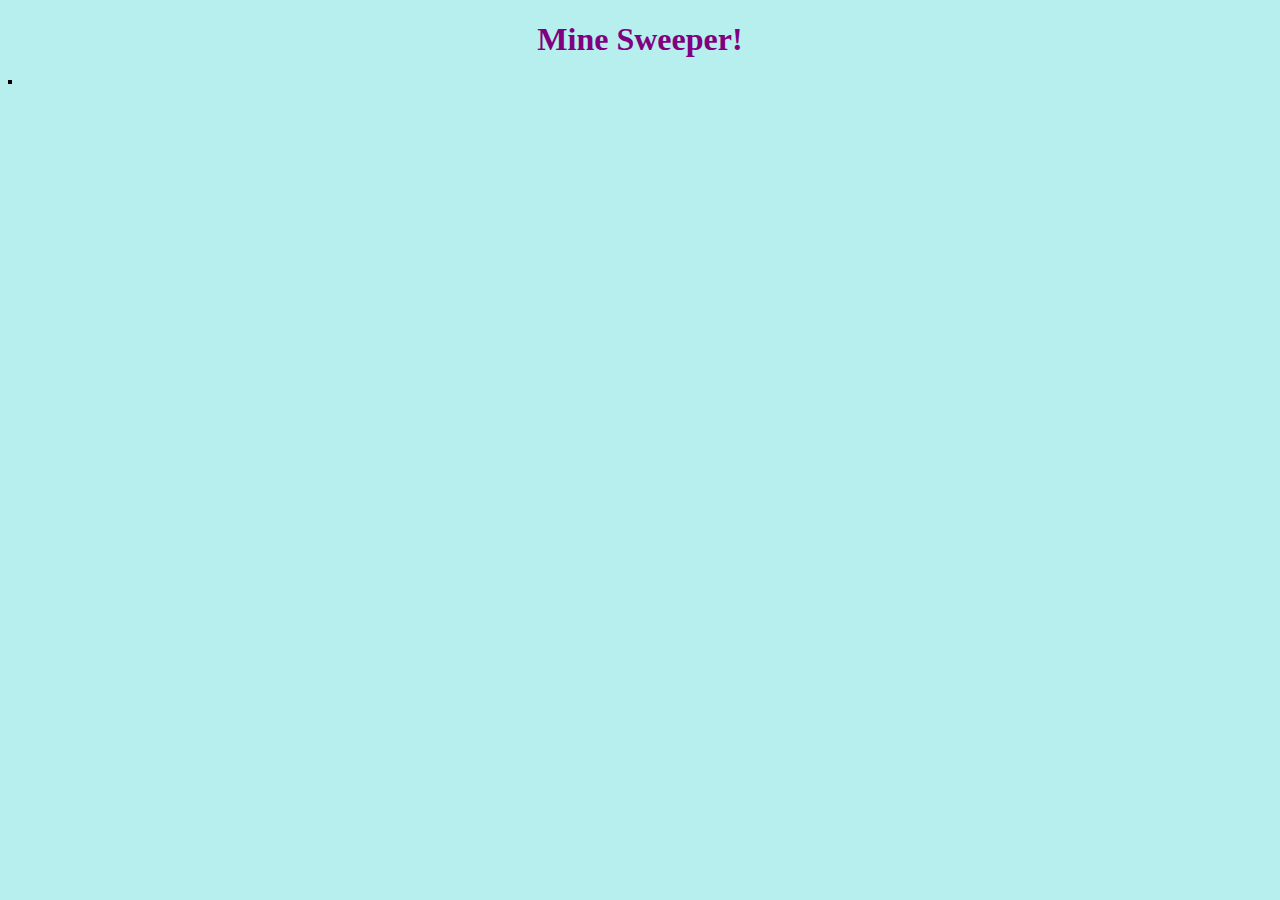
<file: index.html>
<!DOCTYPE html>
<html lang="en">

<head>
    <meta charset="UTF-8">
    <meta http-equiv="X-UA-Compatible" content="IE=edge">
    <meta name="viewport" content="width=device-width, initial-scale=1.0">
    <title>Mine sweeper!</title>
    <link rel="stylesheet" href="css\main.css">

</head>

<body onload="onInit()">

    <h1>Mine Sweeper!</h1>

    <table>
        <tbody class="board">
        </tbody>
    </table>

    <!-- <div class="board-container"></div> -->

    <script src="js\utils.js"></script>
    <script src="js\game.js"></script>
    <script src="js\mine.js"></script>


</body>

</html>
</file>
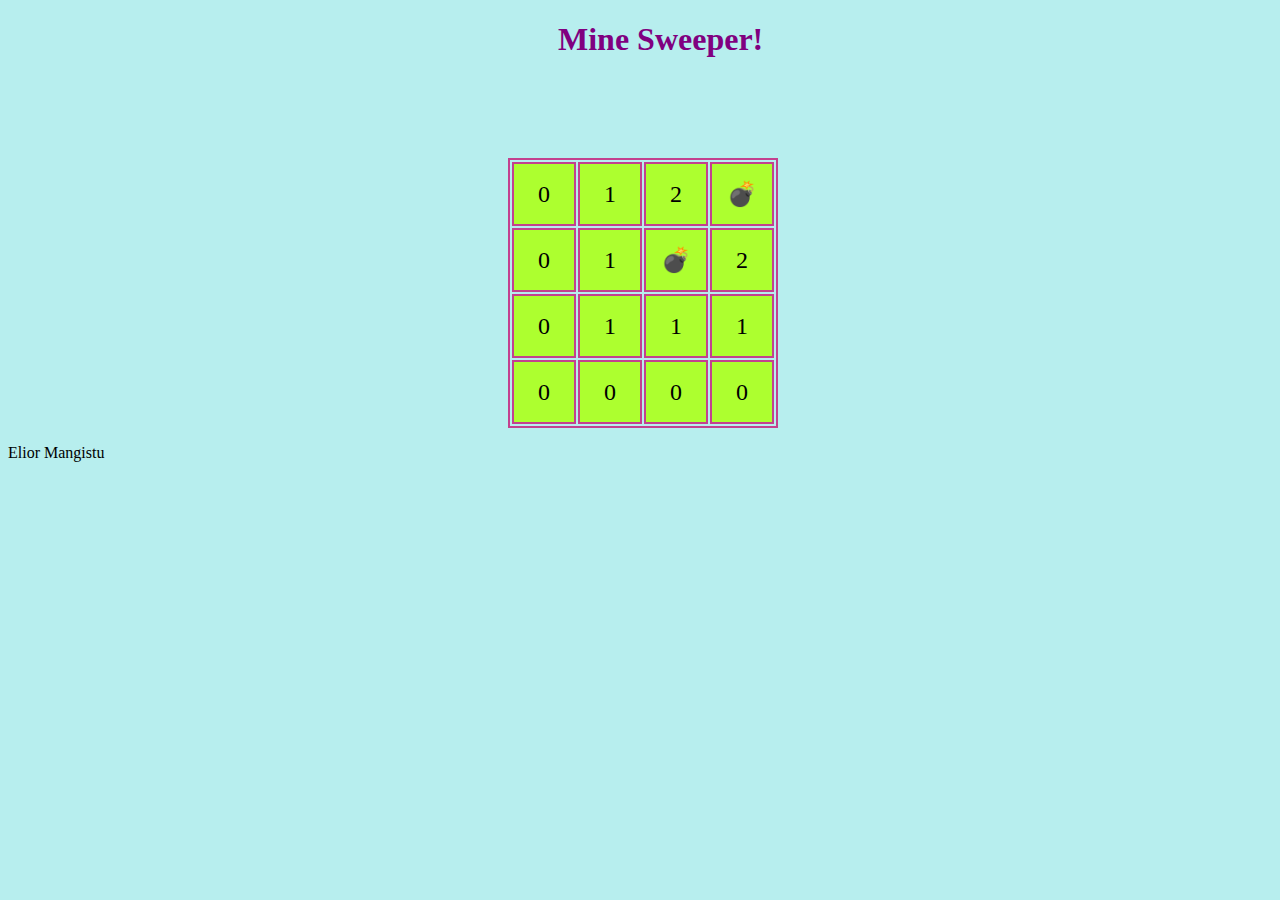
<file: Final Delivery - Thursday 2100/index.html>
<!DOCTYPE html>
<html lang="en">

<head>
    <meta charset="UTF-8">
    <meta http-equiv="X-UA-Compatible" content="IE=edge">
    <meta name="viewport" content="width=device-width, initial-scale=1.0">
    <title>Mine sweeper!</title>
    <link rel="stylesheet" href="css\main.css">

</head>



<body onload="onInit()">

    <h1>Mine Sweeper!</h1>

    <table>
        <tbody class="board">
        </tbody>
    </table>

    <script src="js\utils.js"></script>
    <script src="js\main.js"></script>


</body>

<footer>
    <p>Elior Mangistu</p>
</footer>

</html>
</file>
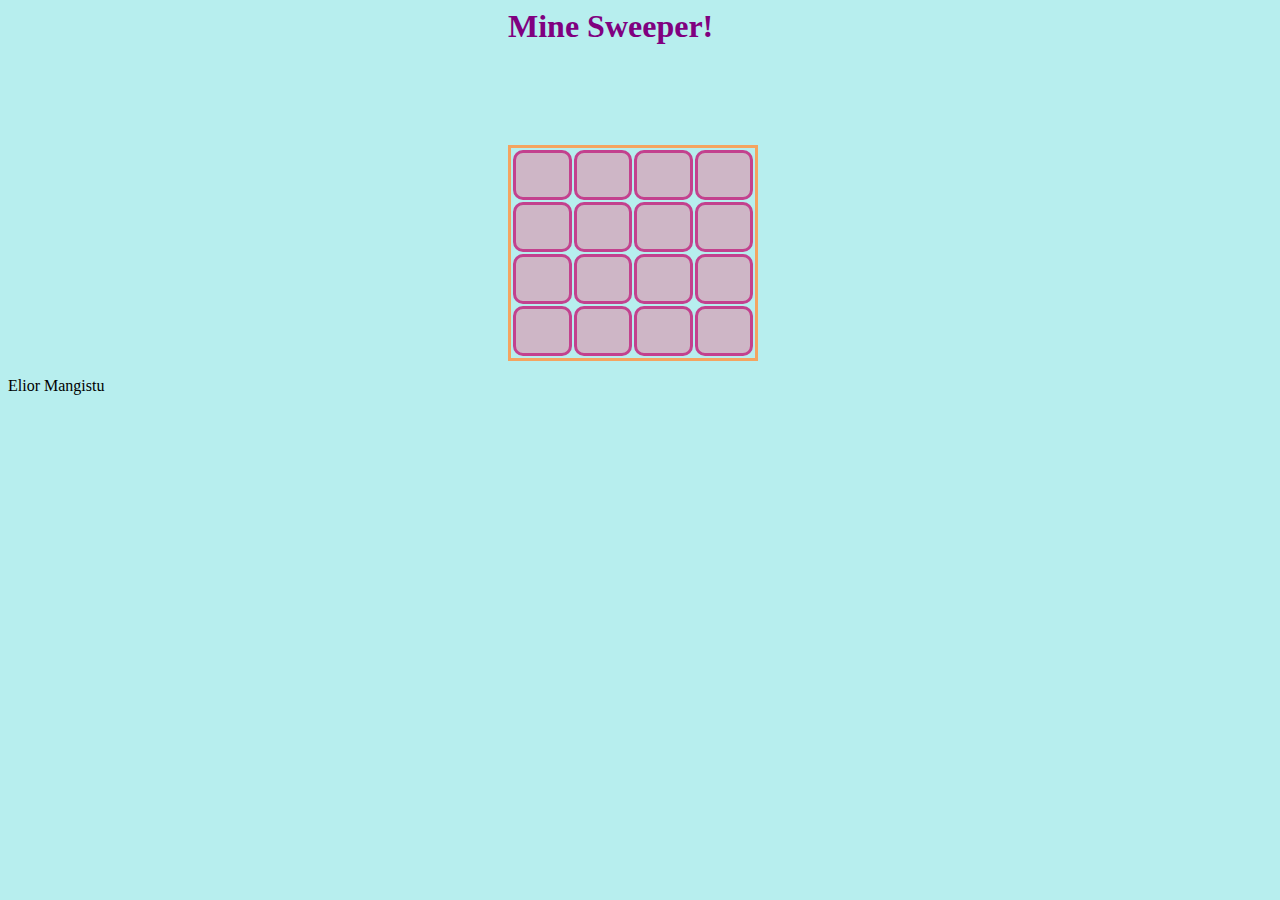
<file: OPTIONAL Delivery1 - Saturday 2100/index.html>
<html>


<head>
    <meta charset="UTF-8">
    <meta http-equiv="X-UA-Compatible" content="IE=edge">
    <meta name="viewport" content="width=device-width, initial-scale=1.0">
    <title>Mine sweeper!</title>
    <link rel="stylesheet" href="css\main.css">

</head>



<body onload="onInit()">

    <h1>Mine Sweeper!</h1>

    <table class="board"></table>

    

    <script src="js\utils.js"></script>
    <script src="js\main.js"></script>


</body>

<footer>
    <p>Elior Mangistu</p>
</footer>

</html>
</file>
